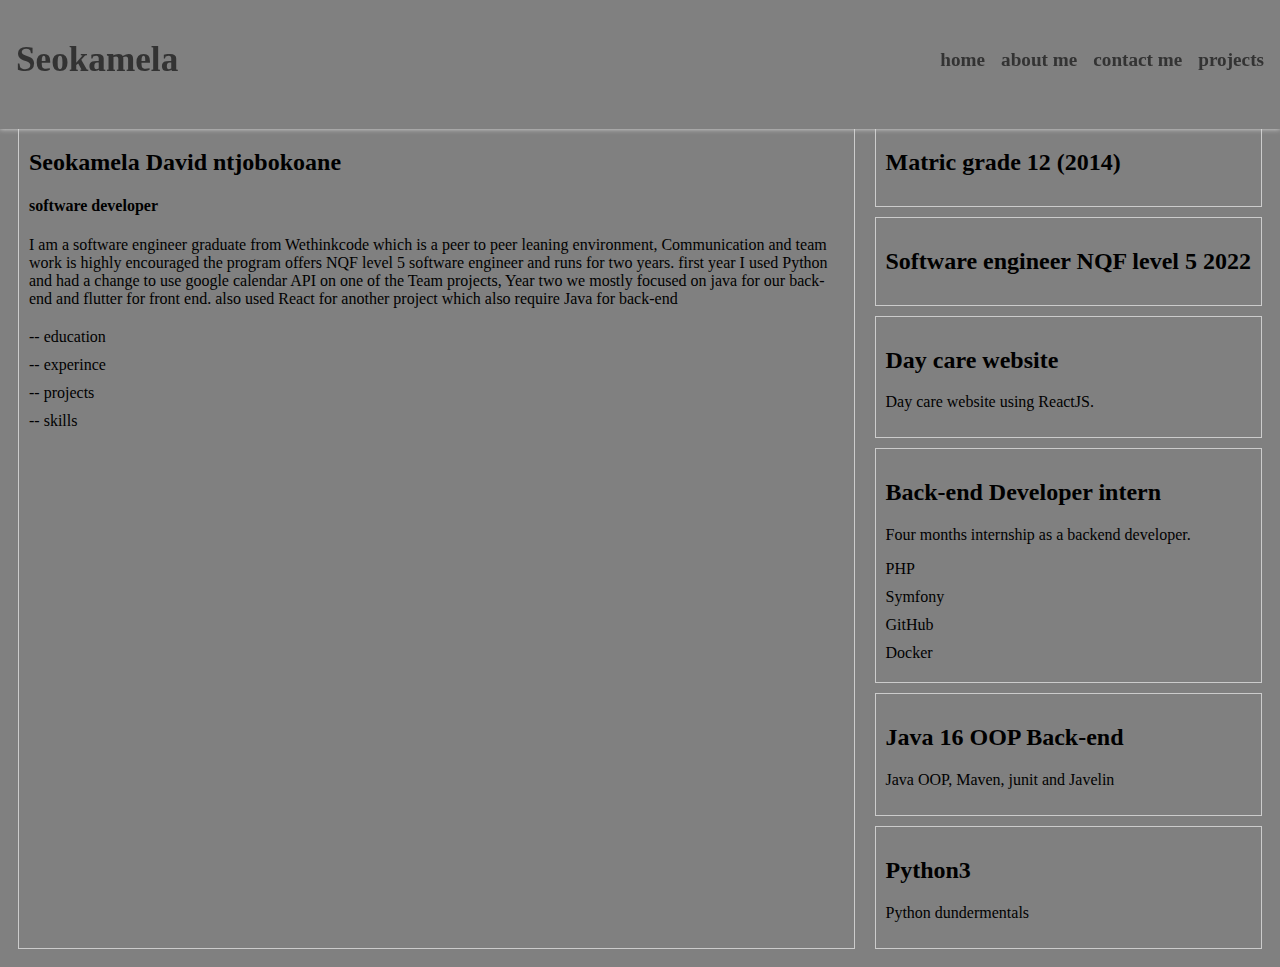
<file: views/about/about.html>
<!DOCTYPE html>
<html lang="en">
<head>
    <meta charset="UTF-8">
    <meta http-equiv="X-UA-Compatible" content="IE=edge">
    <meta name="viewport" content="width=device-width, initial-scale=1.0">
    <title>about me</title>
    <link rel="stylesheet" href="https://cdnjs.cloudflare.com/ajax/libs/font-awesome/6.0.0-beta2/css/all.min.css" integrity="sha512-YWzhKL2whUzgiheMoBFwW8CKV4qpHQAEuvilg9FAn5VJUDwKZZxkJNuGM4XkWuk94WCrrwslk8yWNGmY1EduTA==" crossorigin="anonymous" referrerpolicy="no-referrer" />
    <link rel="stylesheet" href="about.css">
    <script src="/index.js"></script> 

</head>
<body>
    <!-- header  -->
    <header>
      <div class="header-left">
        <nav>
          <ul>
            <li><a href="/"><h1>Seokamela</h1></a></li>
          </ul>
        </nav>
  
      </div>
      <div class="header-right">
        <nav>
          <ul>
            <li><a href="/">home</a></li>
            <li><a href="/views/about/about.html">about me</a></li>
            <li><a href="/views/contact/contact_me.html">contact me</a></li>
            <li><a href="/views/projects/projects.html">projects</a></li>
          </ul>
        </nav>
      </div>
    </header>

    <!-- container -->
    <div class="container">
      <div class="column1">
        <div class="row">
          <h2>Seokamela David ntjobokoane</h2>
          <h4>software developer</h4>
          <p>I am a software engineer graduate from Wethinkcode which is a peer to peer leaning environment,
            Communication and team work is highly encouraged the program offers NQF level 5 software engineer
            and runs for two years. first year I used Python and had a change to use google calendar API on one
            of the Team projects, Year two we mostly focused on java for our back-end and flutter for front end.
            also used React for another project which also require Java for back-end</p>
        </div>
        <div class="row">
          <!-- <h2>Row 2 in Column 1</h2> -->
          <ul>
            <li><i class="fa fa-dot-circle"></i>-- education</li>
            <li><i class="fa fa-dot-circle"></i>-- experince</li>
            <li><i class="fa fa-dot-circle"></i>-- projects</li>
            <li><i class="fa fa-dot-circle"></i>-- skills</li>

          </ul>

        </div>
      </div>
      <!-- <div class="column2">
        <div class="row row2">
          <h2>Matric grade 12 (2014)</h2>
          <h2>Software engineer NQF level 5 2022</h2>
        </div>
        <div class="row row2">
          <h2>Day care website </h2>
          <p>Day care website using ReactJS.</p>
        </div>
        <div class="row row2">
          <h2>Back-end Developer intern</h2>
          <p>four months internship as a backedn developer</p>
          <p>Obtained skills in PHP, symfony, github, Docker</p>
        </div>
        <div class="row row2">
          <h2>Java 16 OOP Back-end</h2>
          <p>Java OOP, Maven, junit and Javelin</p>
        </div>
        <div class="row row2">
          <h2>Python3</h2>
          <p>Python dundermentals</p>
        </div>
      </div> -->
      <div id="dynamic-content"></div>
      <script src="about.js"></script>
    </div>    
</body>
</html>
</file>
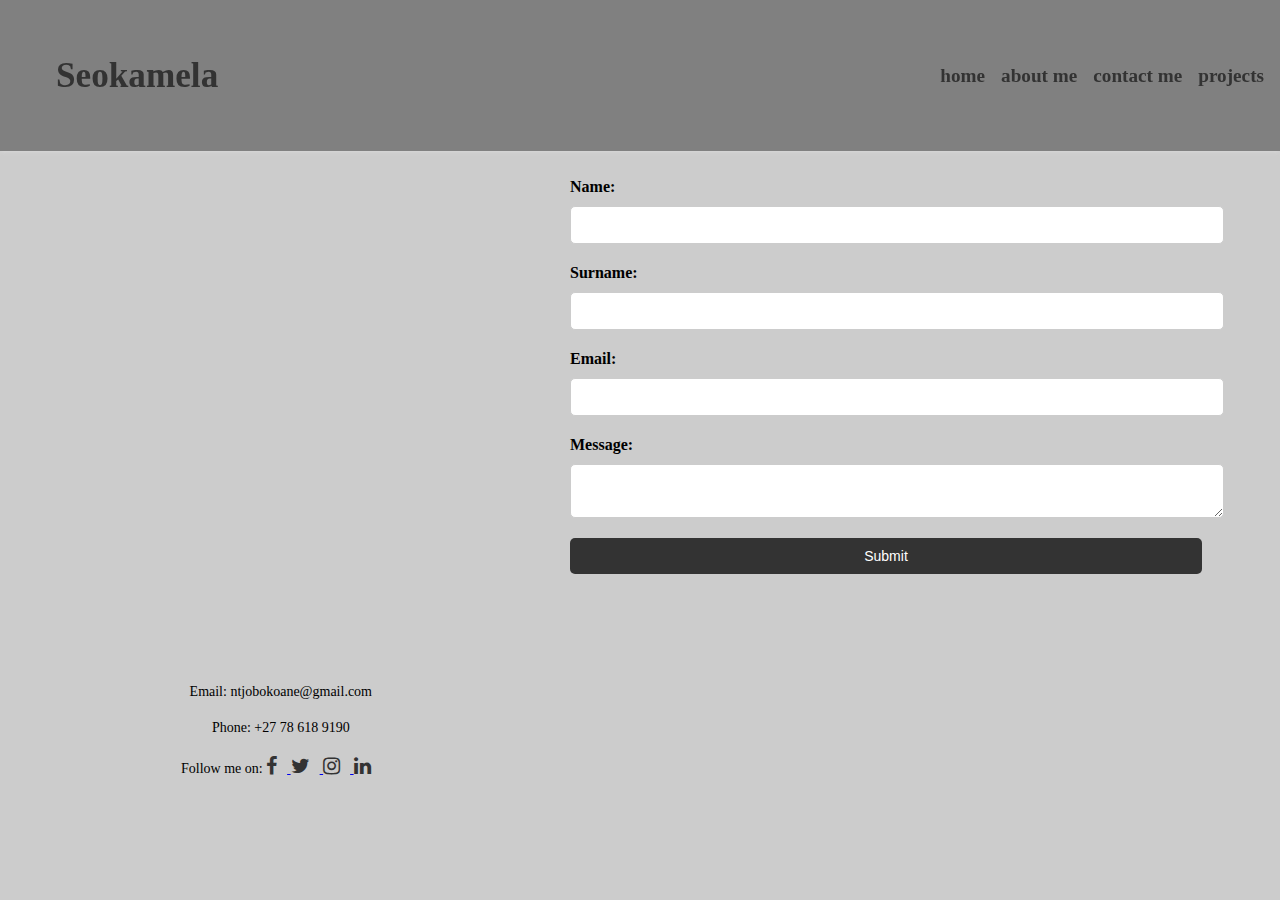
<file: views/contact/contact_me.html>
<!DOCTYPE html>
<html lang="en">
<head>
    <meta charset="UTF-8">
    <meta http-equiv="X-UA-Compatible" content="IE=edge">
    <meta name="viewport" content="width=device-width, initial-scale=1.0">
    <title>Contact me</title>
    <!-- CSS inclusion  -->
    <link rel="stylesheet" href="contact_me.css">
    <!-- awsome inclusion -->
    <link rel="stylesheet" href="https://cdnjs.cloudflare.com/ajax/libs/font-awesome/4.7.0/css/font-awesome.min.css">
    <script src="/index.js"></script> 

</head>
<body>
  <header>
    <div class="header-left">
      <nav>
        <ul>
          <li><a href="/"><h1>Seokamela</h1></a></li>
        </ul>
      </nav>

    </div>
    <div class="header-right">
      <nav>
        <ul>
          <li><a href="/">home</a></li>
          <li><a href="/views/about/about.html">about me</a></li>
          <li><a href="/views/contact/contact_me.html">contact me</a></li>
          <li><a href="/views/projects/projects.html">projects</a></li>
        </ul>
      </nav>
    </div>
  </header>


    <h1 style="text-align:center;">Contact Me</h1>
    <div class="contact-form">
      <form action="https://formspree.io/f/xgebkzwn" method="POST">
        <label for="name">Name:</label>
        <input type="text" id="name" name="name" required>

        <label for="name">Surname:</label>
        <input type="text" id="name" name="name" required>

        <label for="email">Email:</label>
        <input type="email" id="email" name="email">


        <label for="message">Message:</label>
        <textarea id="message" name="message"></textarea require>

        <input type="submit" value="Submit">
      </form>
    </div>


    <div class="contact-info">
      <p>Email: ntjobokoane@gmail.com</p>
      <p>Phone: +27 78 618 9190</p>
      <p>
        Follow me on:
        <a href="#">
          <i class="fa fa-facebook"></i>
        </a>
        <a href="#">
          <i class="fa fa-twitter"></i>
        </a>
        <a href="#">
          <i class="fa fa-instagram"></i>
        </a>
        <a href="#">
          <i class="fa fa-linkedin"></i>
        </a>
      </p>
    </div>


    


  </body>
</html>
</file>
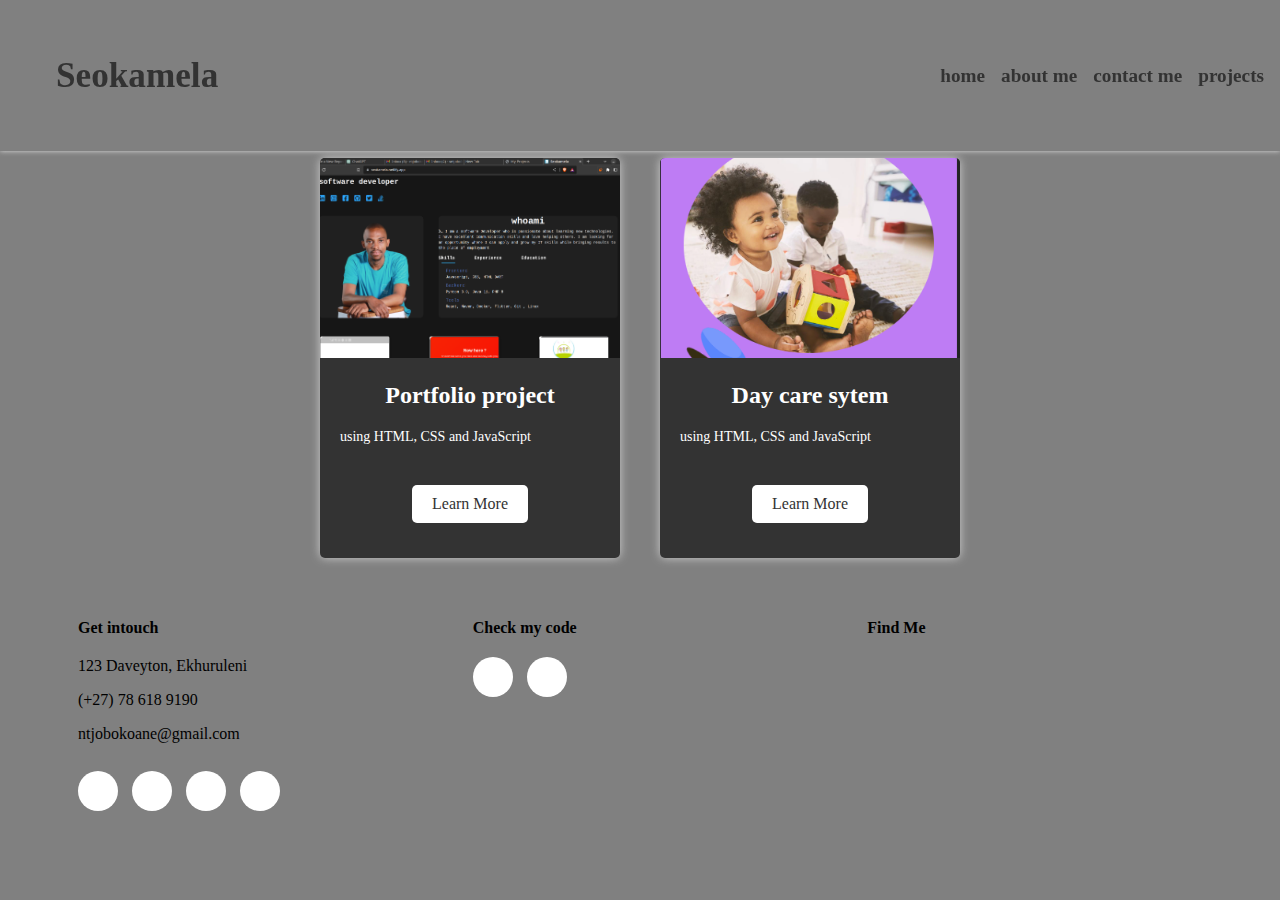
<file: views/projects/projects.html>
<!DOCTYPE html>
<html>

<head>
  <meta charset="UTF-8" />
  <title>My Projects</title>
  <link rel="stylesheet" href="projects.css" />
  <script src="/index.js"></script> 
</head>

<body>
  <!-- heade -->
  <header>
    <div class="header-left">
      <nav>
        <ul>
          <li><a href="/">
              <h1>Seokamela</h1>
            </a></li>
        </ul>
      </nav>

    </div>
    <div class="header-right">
      <nav>
        <ul>
          <li><a href="/">home</a></li>
          <li><a href="/views/about/about.html">about me</a></li>
          <li><a href="/views/contact/contact_me.html">contact me</a></li>
          <li><a href="/views/projects/projects.html">projects</a></li>
        </ul>
      </nav>
    </div>
  </header>

  <h1 style="text-align: center">My Projects</h1>
  <div class="projects-section">
    <div class="project-card">
      <img src="/assests/personal.png" alt="Project 1" />
      <h2>Portfolio project</h2>
      <p>using HTML, CSS and JavaScript</p>
      <a href="https://github.com/SEOKAMELA/Portfoliocd">Learn More</a>
    </div>
    <div class="project-card">
      <img src="/assests/dacare.png" alt="Project 2" />
      <h2>Day care sytem</h2>
      <p>using HTML, CSS and JavaScript</p>
      <a href="https://github.com/SEOKAMELA/littleseeds">Learn More</a>
    </div>
  </div>


  <footer>
    <div class="column getintouch">
      <h4>Get intouch</h4>
      <p><i class="fa fa-map-marker"></i> 123 Daveyton, Ekhuruleni</p>
      <p><i class="fa fa-phone"></i> (+27) 78 618 9190</p>
      <p><i class="fa fa-envelope"></i> ntjobokoane@gmail.com</p>
      </br>
      <ul class="social-icons">
        <li><a href="#"><i class="fa fa-facebook"></i></a></li>
        <li><a href="#"><i class="fa fa-twitter"></i></a></li>
        <li><a href="#"><i class="fa fa-linkedin"></i></a></li>
        <li><a href="#"><i class="fa fa-instagram"></i></a></li>
      </ul>
    </div>
    <div class="column">
      <h4>Check my code</h4>
      <ul class="social-icons">
        <li><a href="https://www.github.com/yourusername"><i class="fa fa-github"></i></a></li>
        <li><a href="https://www.stackoverflow.com/users/youruserid/yourusername"><i
              class="fa fa-stack-overflow"></i></a></li>
      </ul>

    </div>
    <div class="column map">
      <h4>Find Me</h4>
      <iframe
        src="https://www.google.com/maps/embed?pb=!1m18!1m12!1m3!1d3382.787426090891!2d-118.3051813848949!3d34.104875880572394!2m3!1f0!2f0!3f0!3m2!1i1024!2i768!4f13.1!3m3!1m2!1s0x80c2c6e9d8f75305%3A0xb61e87f2d1508a1f!2s123%20Main%20St%2C%20Los%20Angeles%2C%20CA%2090012%2C%20USA!5e0!3m2!1sen!2s!4v1647463231917!5m2!1sen!2s"
        width="100%" height="150" style="border:0;" allowfullscreen="" loading="lazy">
      </iframe>
    </div>
    </div>
    </div>
  </footer>
</body>

</html>
</file>
<file: views/about/about.css>
/* header */
header {
  position: fixed;
  top: 0;
  left: 0;
  right: 0;
  display: flex;
  justify-content: space-between;
  align-items: center;
  padding: 1rem;
  background-color: grey;
  box-shadow: 0 0 5px #dddddd;
  z-index: 100;
  transition: height 0.3s ease-in-out;
}
#header{
  text-decoration: none;

}
.logo {
  font-size: 2rem;
  font-weight: bold;
  color: #333333;
}

nav ul {
  display: flex;
  list-style: none;
}

nav li {
  margin-right: 1rem;
}

nav li:last-child {
  margin-right: 0;
}

nav a {
  color: #333333;
  text-decoration: none;
  font-size: 1.2rem;
  font-weight: bold;
}

nav a h1 {
  color: #333333;
  text-decoration: none;
  font-size: 2.2rem;
  font-weight: bold;
}
body {
  padding-top: 50px;
  background-color: grey;
}
/* container  */
.container {
  margin-top: 50px;
  display: flex;
}

.column1, .column2 {
  flex: 1;
  padding: 10px;
  border: 1px solid #ccc;
  margin: 10px;
}

.row {
  
  margin-bottom: 20px;
}

.row2 {
  padding: 10px;
  border: 1px solid #ccc;
  margin: 10px;
}


ul {
  list-style: none;
  padding: 0;
  margin: 0;
}

li {
  margin-bottom: 10px;
}

.fa-check {
  color: rgb(52, 194, 52);
  margin-right: 10px;
}

ul li:hover {
  background-color: #eee;
  cursor: pointer;
}
</file>
<file: views/contact/contact_me.css>
/* header  */
header {
  position: fixed;
  top: 0;
  left: 0;
  right: 0;
  display: flex;
  justify-content: space-between;
  align-items: center;
  padding: 1rem;
  background-color: grey;
  box-shadow: 0 0 5px #dddddd;
  z-index: 100;
  transition: height 0.3s ease-in-out;
}
.logo {
  font-size: 2rem;
  font-weight: bold;
  color: #333333;
}

nav ul {
  display: flex;
  list-style: none;
}

nav li {
  margin-right: 1rem;
}

nav li:last-child {
  margin-right: 0;
}

nav a {
  color: #333333;
  text-decoration: none;
  font-size: 1.2rem;
  font-weight: bold;
}

nav a h1 {
  color: #333333;
  text-decoration: none;
  font-size: 2.2rem;
  font-weight: bold;
}
body {
  padding-top: 50px;
  background-color: grey;
}


.contact-form {
    float: right;
    width: 50%;
    padding: 20px;
    margin-right: 50px;
  }
  .contact-info {
    float: left;
    margin-top: 50px;
    width: 40%;
    padding: 20px;
    text-align: center;
  }
  form label {
    display: block;
    margin-top: 20px;
    font-weight: bold;
  }
  input[type="text"],
  input[type="email"],
  textarea {
    width: 100%;
    padding: 10px;
    margin-top: 10px;
    font-size: 14px;
    border-radius: 5px;
    border: 1px solid #ccc;
    display: block;
  }
  input[type="submit"] {
    width: 100%;
    padding: 10px;
    margin-top: 20px;
    font-size: 14px;
    background-color: #333;
    color: #fff;
    border-radius: 5px;
    border: none;
    cursor: pointer;
  }
  input[type="submit"]:hover {
    background-color: #555;
  }
  .contact-info p {
    margin-top: 20px;
    font-size: 14px;
  }
  .contact-info a i {
    font-size: 20px;
    margin-right: 10px;
    color: #333;
    display: inline-block;
  }

body{
    background-color: #ccc;
}
</file>
<file: views/projects/projects.css>
/* header */
header {
  position: fixed;
  top: 0;
  left: 0;
  right: 0;
  display: flex;
  justify-content: space-between;
  align-items: center;
  padding: 1rem;
  background-color: grey;
  box-shadow: 0 0 5px #dddddd;
  z-index: 100;
  transition: height 0.3s ease-in-out;
}
nav ul {
  display: flex;
  list-style: none;
}

nav li {
  margin-right: 1rem;
}

nav li:last-child {
  margin-right: 0;
}

nav a {
  color: #333333;
  text-decoration: none;
  font-size: 1.2rem;
  font-weight: bold;
}

nav a h1 {
  color: #333333;
  text-decoration: none;
  font-size: 2.2rem;
  font-weight: bold;
}
body {
  padding-top: 50px;
  background-color: grey;
}

  
.projects-section {
    display: flex;
    flex-wrap: wrap;
    justify-content: center;
  }
  .project-card {
    width: 300px;
    height: 400px;
    background-color: #333;
    color: #fff;
    margin: 20px;
    border-radius: 5px;
    text-align: center;
    box-shadow: 0px 0px 10px #ccc;
  }
  .project-card img {
    width: 100%;
    height: 200px;
    object-fit: cover;
    border-top-left-radius: 5px;
    border-top-right-radius: 5px;
  }
  .project-card h2 {
    margin-top: 20px;
  }
  .project-card p {
    margin: 20px;
    text-align: left;
    font-size: 14px;
  }
  .project-card a {
    display: inline-block;
    margin-top: 20px;
    padding: 10px 20px;
    background-color: #fff;
    color: #333;
    border-radius: 5px;
    text-decoration: none;
  }


/* footer */
footer {
  display: flex;
  justify-content: space-between;
  background-color:grey;
  padding: 20px;
  
}

.column {
  flex: 1;
  margin: 0 10px;
}
.getintouch{
  margin-left: 50px;
}


footer h4 {
  font-weight: bold;
  margin-bottom: 20px;
}

footer p {
  margin-bottom: 10px;
}

.social-icons {
  list-style: none;
  margin: 0;
  padding: 0;
}

.social-icons li {
  display: inline-block;
  margin-right: 10px;
}

.social-icons li:last-child {
  margin-right: 0;
}

.social-icons a {
  display: block;
  width: 40px;
  height: 40px;
  text-align: center;
  line-height: 40px;
  border-radius: 50%;
  background-color: #fff;
  color: #333;
}

iframe {
  width: 100%;
  border: 0;
  margin-top: 20px;
}
</file>
